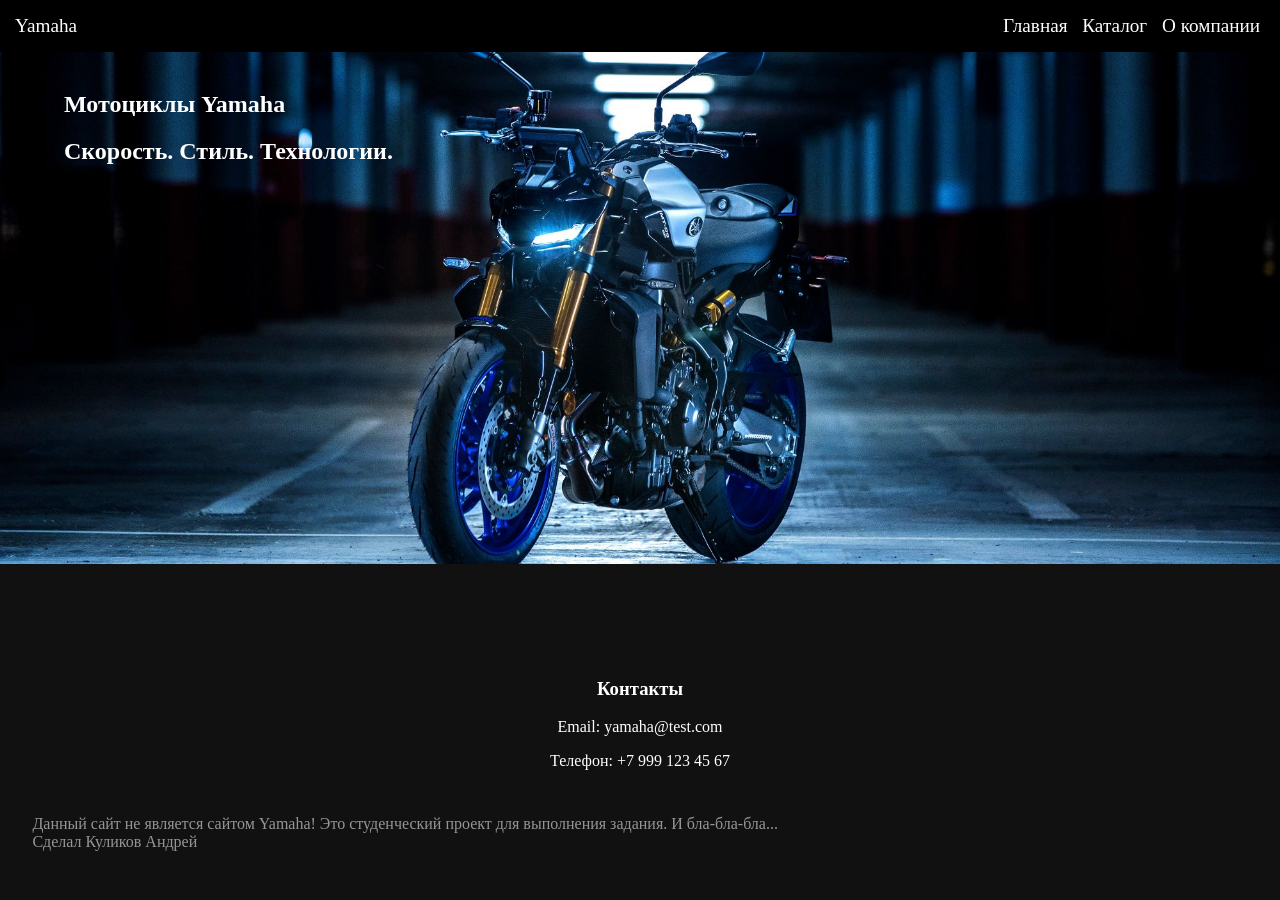
<file: index.html>
<!doctype html>
<html lang="ru">
  <head>
    <meta charset="UTF-8" />
    <meta name="viewport" content="width=device-width, initial-scale=1.0" />
    <title>Yamaha RU</title>
    <link rel="stylesheet" href="styles.css" />
    <link rel="icon" type="image/x-icon" href="img/icon.ico" />
  </head>
  <body>
    <main>
    <header>
      <div class="logo">Yamaha</div>
      <nav>
        <a href="index.html">Главная</a>
        <a href="catalog.html">Каталог</a>
        <a href="about.html">О компании</a>
      </nav>
    </header>

    <section class="slider">
      <div style="position: relative">
        <div class="мысль"> <!-- Если вы это смотрите, то извините, но тут я уже устал всё переводить-->
          <h1>Мотоциклы Yamaha</h1>
          <h1>Скорость. Стиль. Технологии.</h1>
        </div>
        <img class="slide active" src="img/slide1.jpg" />
        <img class="slide" src="img/slide2.jpg" />
        <img class="slide" src="img/slide3.jpg" />
      </div>
    </section>
</main>
    <footer id="contacts">
      <h3>Контакты</h3>
      <p>Email: yamaha@test.com</p>
      <p>Телефон: +7 999 123 45 67</p>
      <section id="bottom-footer">
        <p>Данный сайт не является сайтом Yamaha! Это студенческий проект для выполнения задания. И бла-бла-бла...<br>Сделал Куликов Андрей</p>
      </section>
    </footer>

    

    <script src="script.js"></script>
  </body>
</html>
</file>
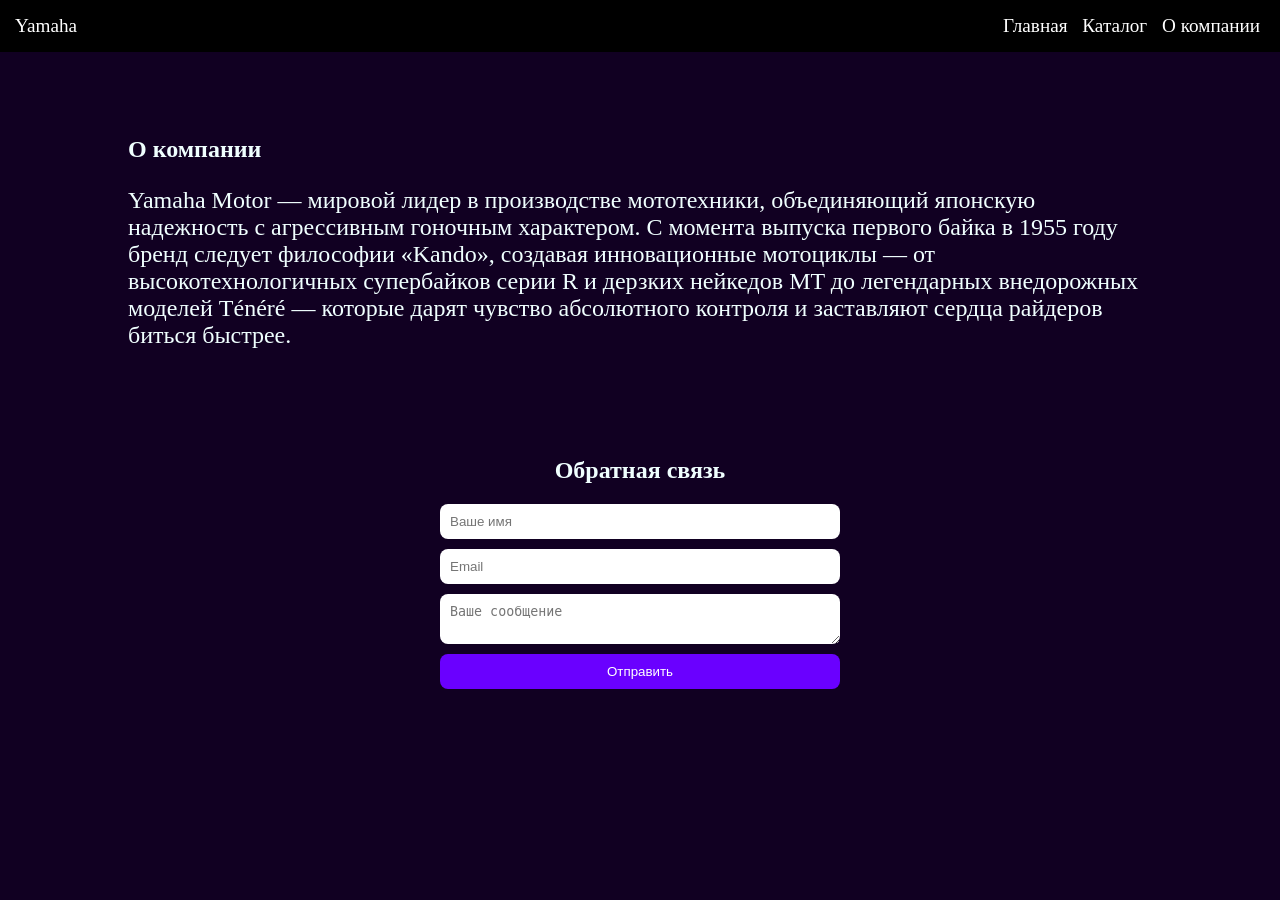
<file: about.html>
<!doctype html>
<html lang="ru">
  <head>
    <meta charset="UTF-8" />
    <meta name="viewport" content="width=device-width, initial-scale=1.0" />
    <title>О компании</title>
    <link rel="stylesheet" href="styles.css" />
    <link rel="icon" type="image/x-icon" href="img/icon.ico" />
  </head>
  <body id="body-about">
    <header>
      <div class="logo">Yamaha</div>
      <nav>
        <a href="index.html">Главная</a>
        <a href="catalog.html">Каталог</a>
        <a href="about.html">О компании</a>
      </nav>
    </header>

    <section class="about">
      <h1>О компании</h1>
      <p>
        Yamaha Motor — мировой лидер в производстве мототехники, объединяющий
        японскую надежность с агрессивным гоночным характером. С момента выпуска
        первого байка в 1955 году бренд следует философии «Kando», создавая
        инновационные мотоциклы — от высокотехнологичных супербайков серии R и
        дерзких нейкедов MT до легендарных внедорожных моделей Ténéré — которые
        дарят чувство абсолютного контроля и заставляют сердца райдеров биться
        быстрее.
      </p>
    </section>
    <section class="contact-form">
      <h2>Обратная связь</h2>

      <form id="feedback-form">
        <input type="text" id="name" placeholder="Ваше имя" />
        <input type="email" id="email" placeholder="Email" />
        <textarea id="message" placeholder="Ваше сообщение"></textarea>

        <button type="submit">Отправить</button>
      </form>

      <p id="form-status"></p>
    </section>

    <script src="form.js"></script>
  </body>
</html>
</file>
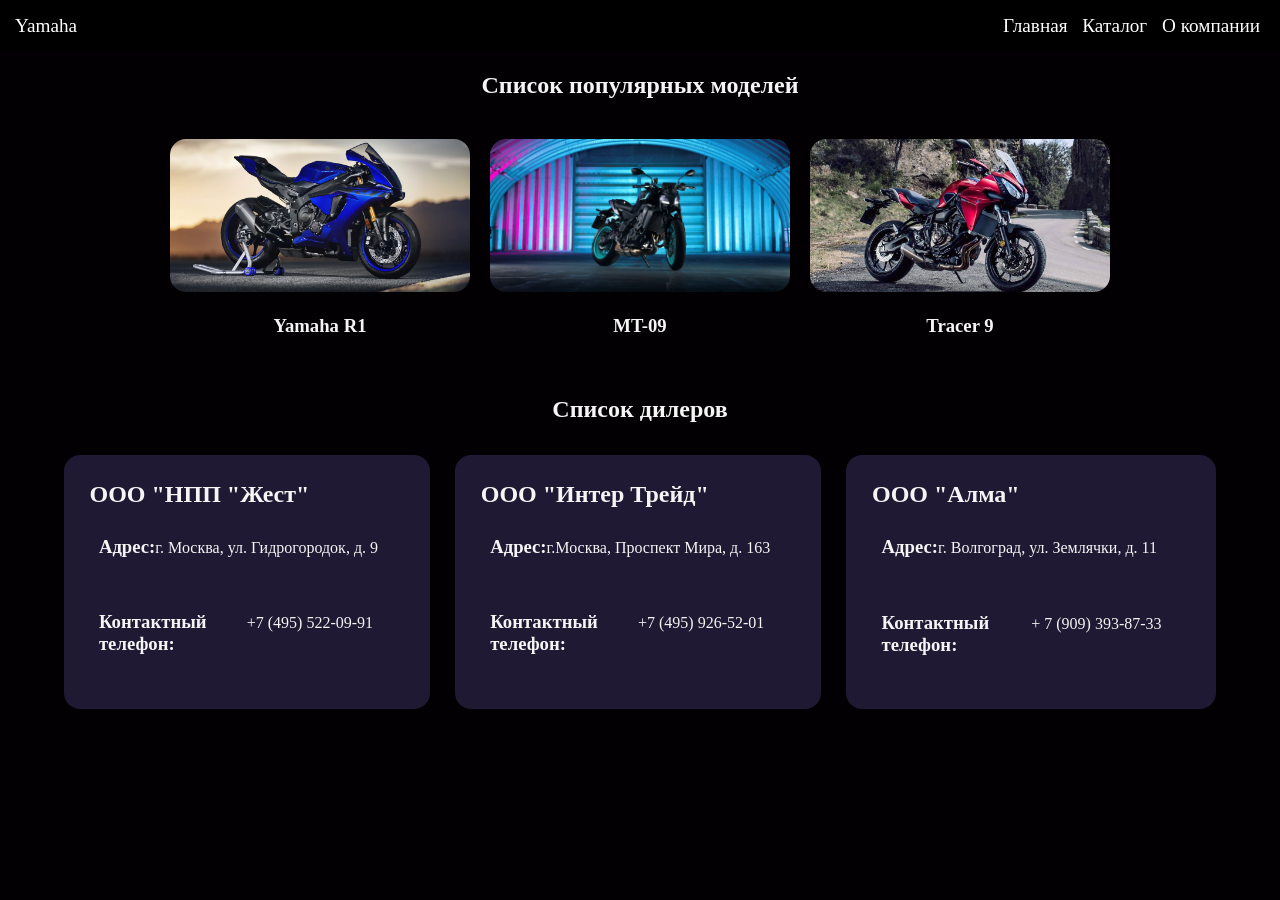
<file: catalog.html>
<!doctype html>
<html lang="ru">
  <head>
    <meta charset="UTF-8" />
    <meta name="viewport" content="width=device-width, initial-scale=1.0" />
    <title>Каталог</title>
    <link rel="stylesheet" href="styles.css" />
    <link rel="icon" type="image/x-icon" href="img/icon.ico" />
  </head>
  <body id="catalog-body">
    <header>
      <div class="logo">Yamaha</div>
      <nav>
        <a href="index.html">Главная</a>
        <a href="catalog.html">Каталог</a>
        <a href="about.html">О компании</a>
      </nav>
    </header>

    <section class="presentation-title">
      <h1>Список популярных моделей</h1>
    </section>
    <section class="catalog">
      <div class="card">
        <img src="img/r1.jpg" class="img-catalog" />
        <h3>Yamaha R1</h3>
      </div>
      <div class="card">
        <img src="img/mt09.jpg" class="img-catalog" />
        <h3>MT-09</h3>
      </div>
      <div class="card">
        <img src="img/tracer.jpg" class="img-catalog" />
        <h3>Tracer 9</h3>
      </div>
    </section>
    <section class="presentation-title">
      <h1>Список дилеров</h1>
    </section>
    <section id="diler-cards">
      <div class="d_card">
        <h2>ООО "НПП "Жест"</h2>
        <div>
          <h3>Адрес:</h3>
          <p>г. Москва, ул. Гидрогородок, д. 9</p>
        </div>
        <div>
          <h3 class="phone-number">Контактный телефон:</h3>
          <p>+7 (495) 522-09-91</p>
        </div>
      </div>
      <div class="d_card">
        <h2>ООО "Интер Трейд"</h2>
        <div>
          <h3>Адрес:</h3>
          <p>г.Москва, Проспект Мира, д. 163</p>
        </div>
        <div>
          <h3 class="phone-number">Контактный телефон:</h3>
          <p>+7 (495) 926-52-01</p>
        </div>
      </div>
      <div class="d_card">
        <h2>ООО "Алма"</h2>
        <div>
          <h3>Адрес:</h3>
          <p>г. Волгоград, ул. Землячки, д. 11</p>
        </div>
        <div>
          <h3 class="phone-number">Контактный телефон:</h3>
          <p>+ 7 (909) 393-87-33</p>
        </div>
      </div>
    </section>
    <div id="image-modal" class="modal">
      <span id="close-modal">&times;</span>
      <img class="modal-content" id="modal-img" />
    </div>

    <script src="catalog.js"></script>
  </body>
</html>
</file>
<file: styles.css>
body {
  height: 100%;
  margin: 0;
  font-family: cursive;
  background: #111;
}
header {
  display: flex;
  font-size: larger;
  justify-content: space-between;
  background: #000;
  color: #fff;
  padding: 15px;
  flex-wrap: wrap;
}
nav a {
  color: #fff;
  margin: 5px;
  text-decoration: none;
}

.slider img {
  display: none;
  width: 100%;
  max-height: 40vw;
  object-fit: cover;
  pointer-events: none;
  user-select: none;
}
.slider img.active {
  display: block;
}
.мысль {
  color: white;
  position: absolute;
  margin: 1.5% 0 0 5%;
}
#bottom-footer {
  color: #ffffff8e;
  text-align: left;
  padding: 1vw 0 0 1%;
}
.catalog {
  display: flex;
  gap: 20px;
  padding: 20px;
  flex-wrap: wrap;
  justify-content: center;
}
.card {
  width: 300px;
  text-align: center;
}
.img-catalog {
  border-radius: 1rem;
}
.card img {
  width: 100%;
  height: 12vw;
  object-fit: cover;
  user-select: none;
}
footer {
  background: #111;
  color: white;
  padding: 20px;
  text-align: center;
}

#diler-cards {
  display: flex;
  flex-direction: row;
  justify-content: center;
}

#diler-cards div {
  background-color: #1f1933;
  padding: 2%;
  margin: 1%;
}
.d_card {
  border-radius: 1rem;
}
.d_card div {
  display: flex;
  flex-direction: row;
  align-items: baseline;
}
.phone-number {
  max-width: 50%;
}
.d_card > * {
  margin: 0;
  padding: 0;
}

#catalog-body {
  color: whitesmoke;
  background-color: #020002;
}

#catalog-body h1 {
  text-align: center;
}

#body-about {
  font-family: cursive;
  color: azure;
  background-color: #102;
}

.about {
  padding: 5% 10% 0 10%;
}
.about p {
  font-size: 150%;
}

main {
  min-height: calc(100vh - 29vh);
}

.modal {
  display: none;
  position: fixed;
  z-index: 1000;
  padding-top: 50px;
  left: 0;
  top: 0;
  width: 100%;
  height: 100%;
  background-color: rgba(0, 0, 0, 0.9);
}

.modal-content {
  margin: auto;
  display: block;
  max-width: 80%;
  max-height: 80%;
  border-radius: 1rem;
}

#close-modal {
  position: absolute;
  top: 20px;
  right: 40px;
  color: white;
  font-size: 40px;
  cursor: pointer;
}
.contact-form {
  padding: 5%;
  text-align: center;
}

.contact-form form {
  display: flex;
  flex-direction: column;
  gap: 10px;
  max-width: 400px;
  margin: auto;
}

.contact-form input,
.contact-form textarea {
  padding: 10px;
  border-radius: 8px;
  border: none;
}

.contact-form button {
  padding: 10px;
  background: #6a00ff;
  color: white;
  border: none;
  border-radius: 8px;
  cursor: pointer;
}

.contact-form button:hover {
  background: #8a2cff;
}

#form-status {
  margin-top: 10px;
}

@media (orientation: portrait) {
  header {
    flex-direction: column;
    text-align: center;
  }

  .slider img {
    width: 100%;
    max-height: 55vw;
  }

  .мысль h1 {
    font-size: 2rem;
    text-align: center;
  }

  .card img {
    min-height: fit-content;
  }

  #diler-cards {
    display: flex;
    flex-direction: column;
    gap: 1rem;
    margin: 0 1rem 1rem 1rem;
    text-align: center;
  }

  .about p {
    text-align: justify;
    font-size: 120%;
  }
  main {
    min-height: calc(100vh - 39vh);
  }
}
</file>
